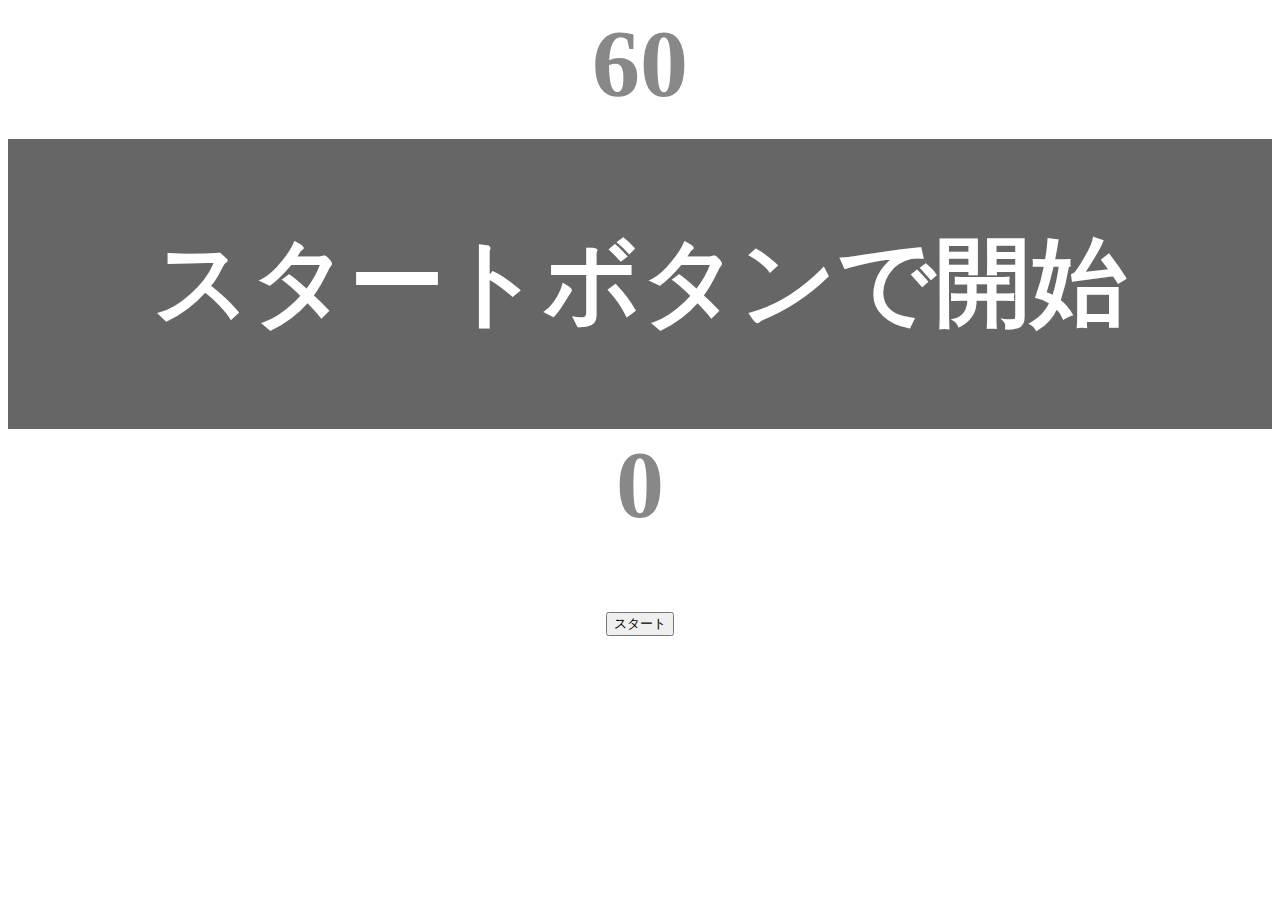
<file: kadai_001/index.html>
<!DOCTYPE html>
<html lang="ja">
  <head>
    <title>タイピングゲーム</title>
    <meta charset="UTF-8">
    <meta name="description" cpmtent="【JavaScript応用編】簡易的なタイピングゲームです。">
    <meta name="=viewport" content="width=device-width, initial-scale=1.0">
    <link rel="stylesheet" href="style.css">
  </head>
  <body>
    <p id="count" class="count">60</p>
    <div id="wrap" class="wrap">
      <span id="typed" class="typed"></span><span id="untyped"></span>
    </div>
    <p id="typedcount" class="typedcount">0</p>
    <button id="start">スタート</button>
    <script type="text/javascript" src="main.js"></script>
  </body>
</html>
</file>
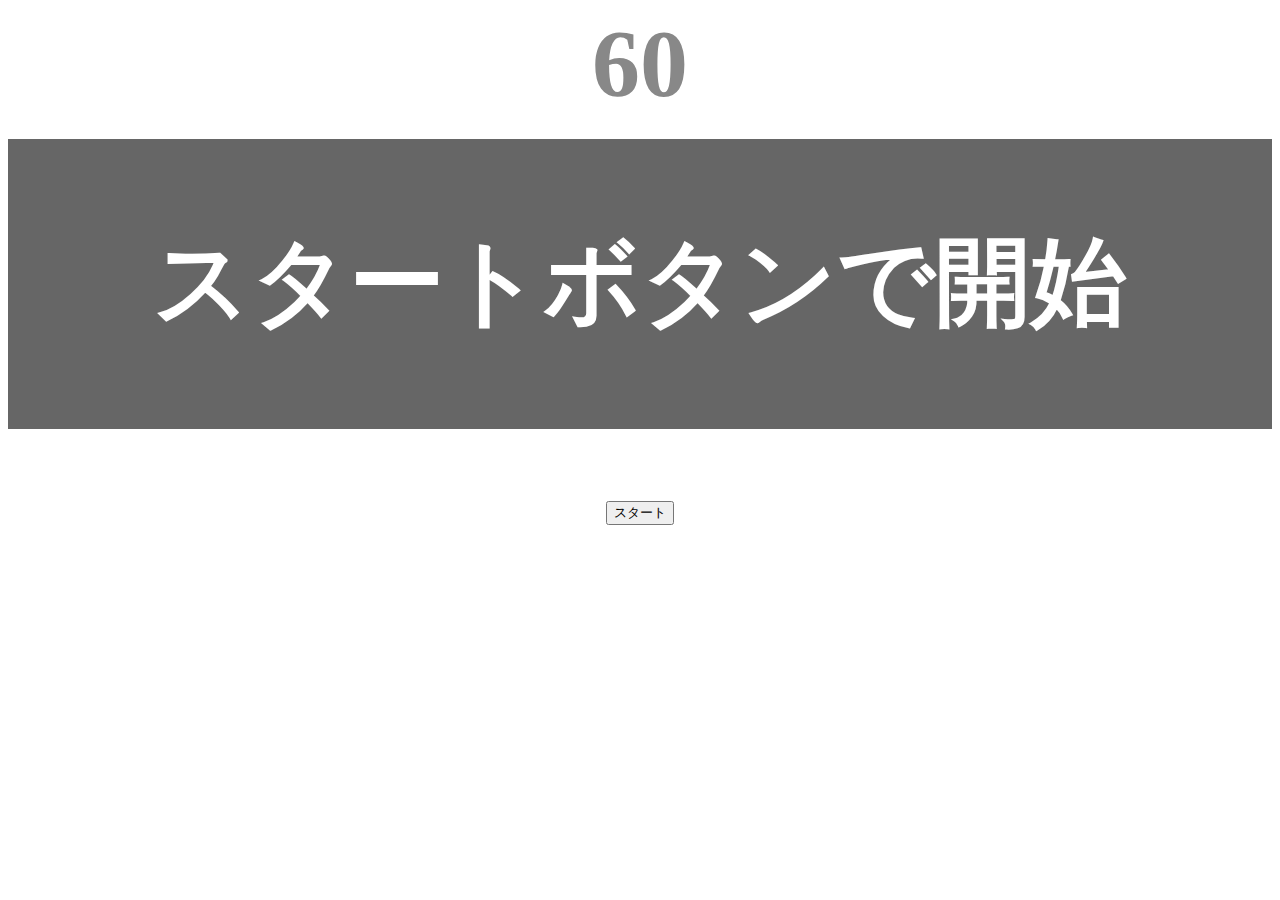
<file: kadai_tutorial_output/index.html>
<!DOCTYPE html>
<html lang="ja">
  <head>
    <title>タイピングゲーム</title>
    <meta charset="UTF-8">
    <meta name="description" cpmtent="【JavaScript応用編】簡易的なタイピングゲームです。">
    <meta name="=viewport" content="width=device-width, initial-scale=1.0">
    <link rel="stylesheet" href="style.css">
  </head>
  <body>
    <p id="count" class="count">60</p>
    <div id="wrap" class="wrap">
      <span id="typed" class="typed"></span><span id="untyped"></span>
    </div>
    <button id="start">スタート</button>
    <script type="text/javascript" src="main.js"></script>
  </body>
</html>
</file>
<file: kadai_001/style.css>
body{
  font-size: 6em;
  text-align: center;
}

.count{
  margin: 0;
  font-weight: bold;
  color: #888;
}
.typedcount{
  margin: 0;
  font-weight: bold;
  color: #888;
}

.wrap{
  margin-top: 20px;
  padding: 80px 40px;
  background-color: #666;
  font-weight: bold;
  color: #fff;
}

.typed{
  color: lightgreen;
}

.mistyped{
  background-color: red;
}
</file>
<file: kadai_tutorial_output/style.css>
body{
  font-size: 6em;
  text-align: center;
}

.count{
  margin: 0;
  font-weight: bold;
  color: #888;
}

.wrap{
  margin-top: 20px;
  padding: 80px 40px;
  background-color: #666;
  font-weight: bold;
  color: #fff;
}

.typed{
  color: lightgreen;
}

.mistyped{
  background-color: red;
}
</file>
